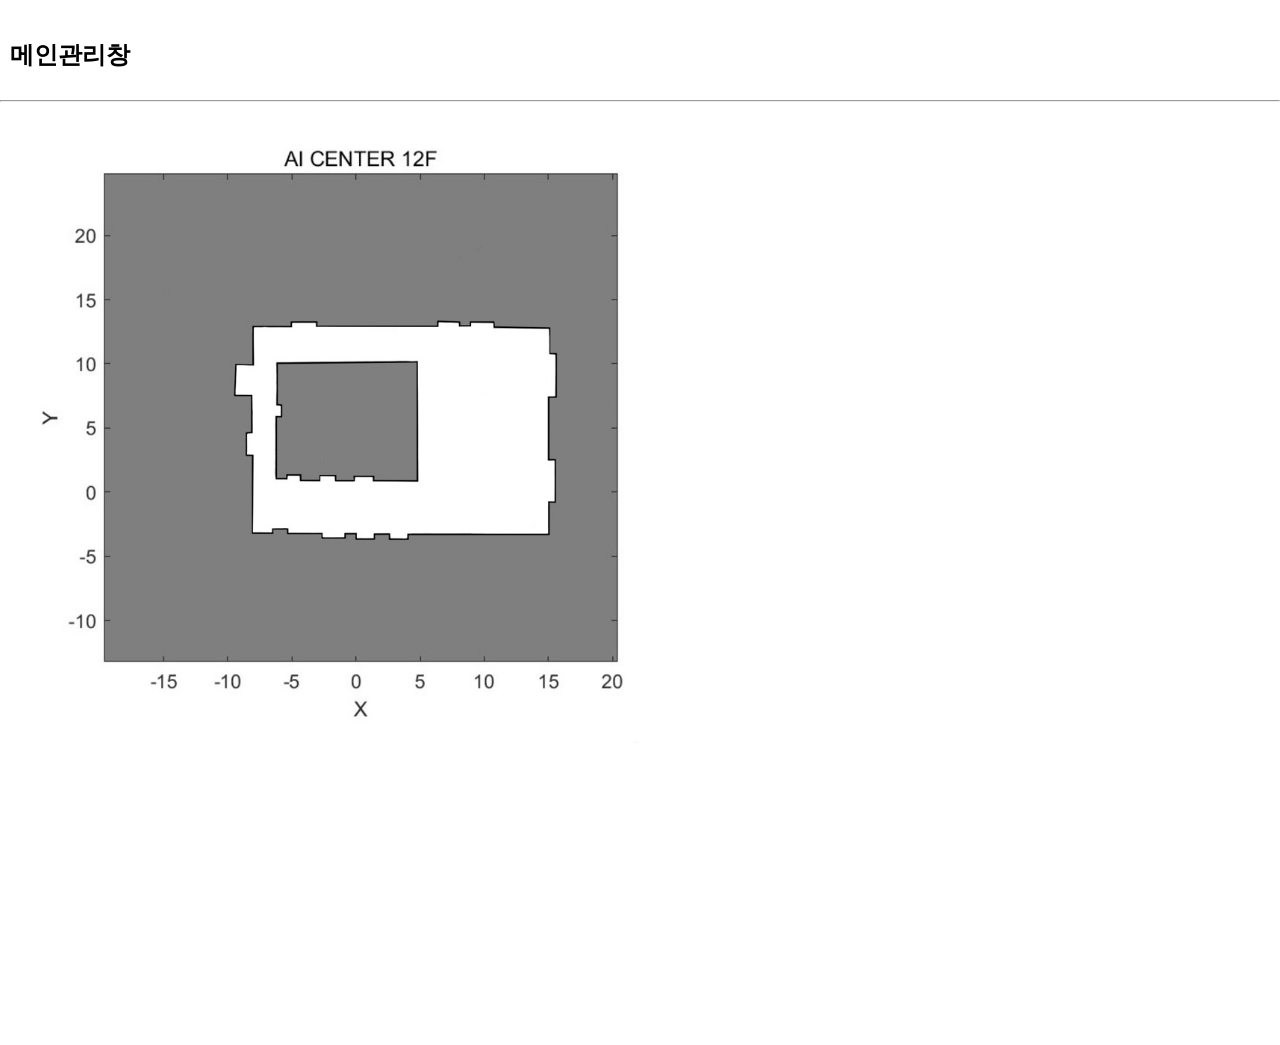
<file: Capstone/index.html>
<!DOCTYPE html>
<html>

  <head>
    <meta charset="utf-8">
    <meta name="viewport" content="width=device-width">
    <title>CCTV Control Center</title>
    <div style="padding:1px 1px 1px 10px;"> <h2>메인관리창</h2> </div>
    <link href="style.css" rel="stylesheet" type="text/css" />
  </head>
  <hr>

  <script src="script.js">
  </script>
  
  <body onload="findlocation()">
    <div class="Map_info">
      <!--<img src="images/Map_paint.jpg" /></img> -->
      <div style="position: absolute;">
        <div style="position: relative; top: 300px; left: 540px;width:5%;height:5%;"><div id="marker"></div> <!--<img src="images/marker.png"/></img>-->
        </div>
      </div>
      <img src="images/Map_paint.jpg" /></img>
    </div>
    <div class="info">
      <div id="img"></div>
    </div>
  </body>

</html>
</file>
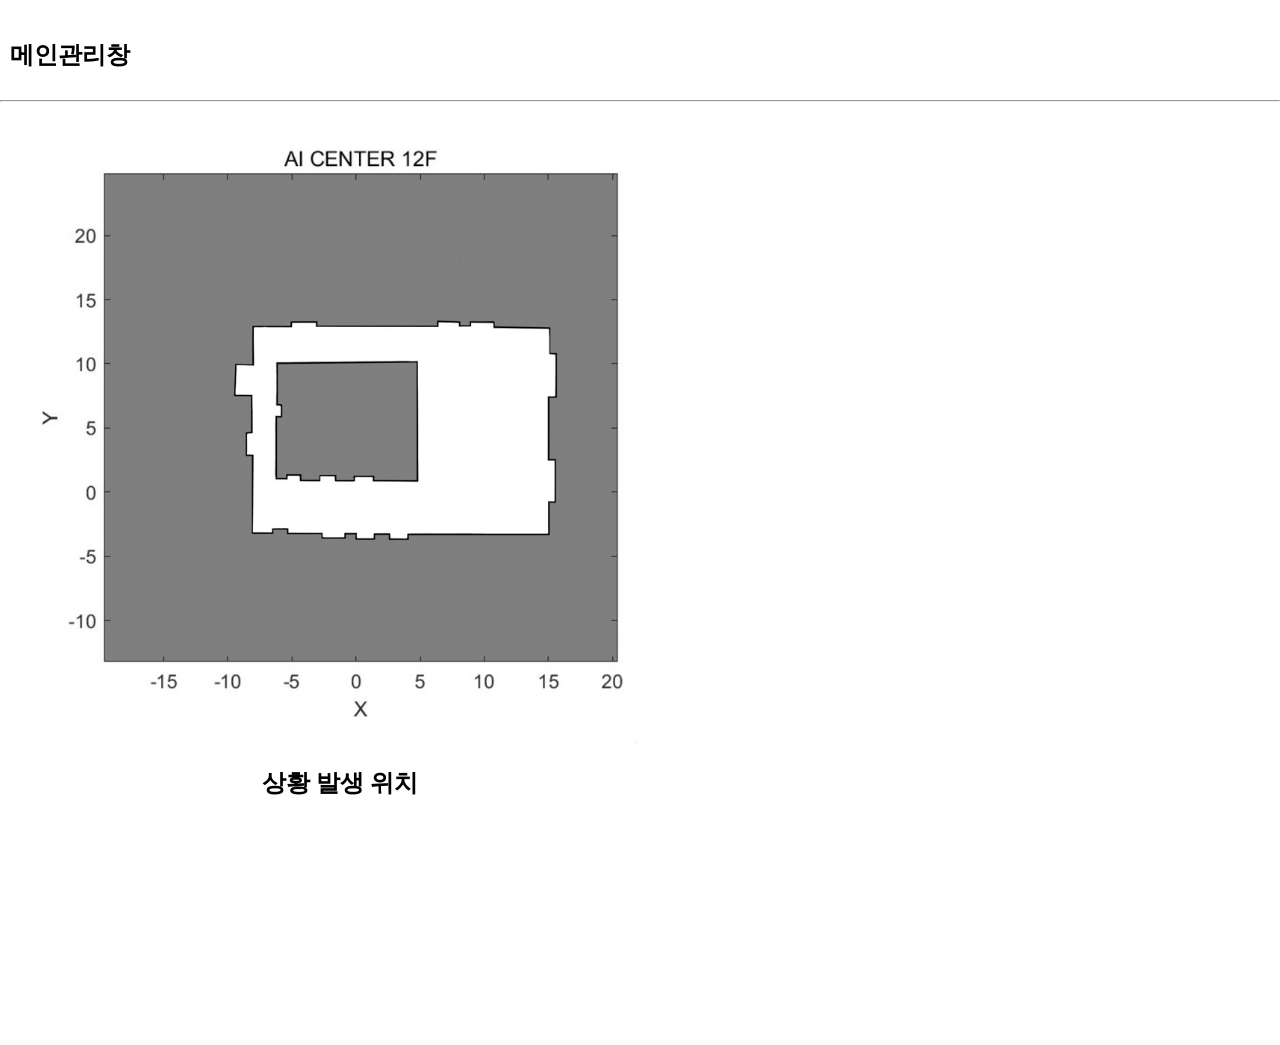
<file: Capstone/index2.html>
<!DOCTYPE html>
<html>

  <head>
    <meta charset="utf-8">
    <meta name="viewport" content="width=device-width">
    <title>CCTV Control Center</title>
    <div style="padding:1px 1px 1px 10px;"> <h2>메인관리창</h2> </div>
    <link href="style.css" rel="stylesheet" type="text/css" />
  </head>
  <hr>

  <script src="script2.js">
  </script>
  
  <body onload="findlocation()">
    <div class="Map_info">
      <!--<img src="images/Map_paint.jpg" /></img> -->
      <div style="position: absolute;">
        <div style="position: relative; top: 310px; left: 600px;width:5%;height:5%;"><div id="mark"></div> <!--<img src="images/marker.png"/></img>-->
        </div>
      </div>
      <img src="images/Map_paint.jpg" /></img>
      <div style="text-align:center"><h2>상황 발생 위치</h2></div> <!-- 이상하면 padding으로 변경할 예정-->
    </div>
    <div class="info">
      <div id="img"></div>
    </div>
  </body>

</html>
</file>
<file: Capstone/style.css>
html, body {
  height: 100%;
  width: 100%;
  padding: 0%;
  margin: 0%;
/*   overflow: hidden; */
}

.Map_info {
  height: 100%;
  width: 50%;
  margin : 20px;
  float: left;
}

.info {
  height: 100%;
  width: 28%;
  margin :10px;
  float: left;
  padding : 1%;
}

img {
  height: auto;
  max-width: 100%;
}
</file>
